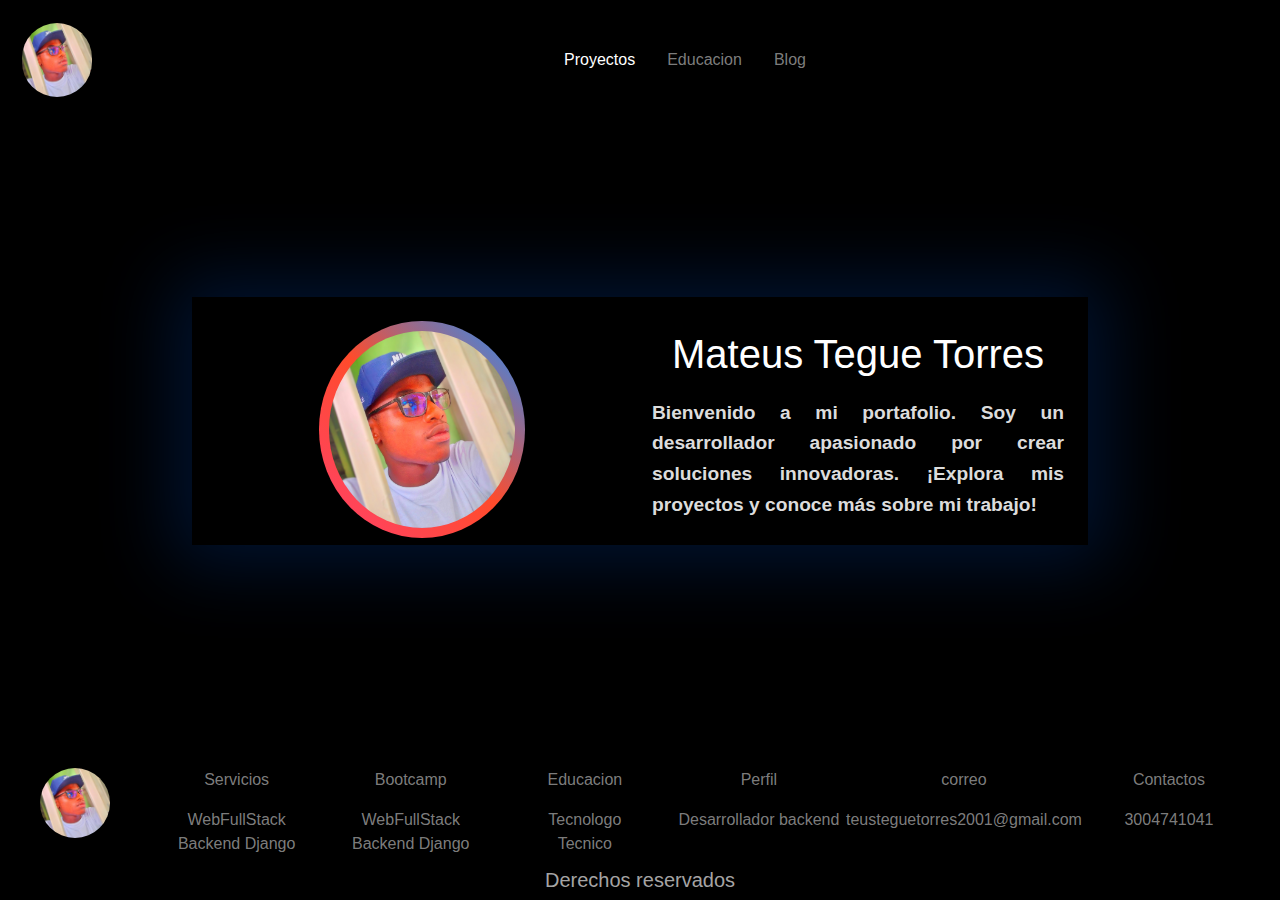
<file: index.html>
<!DOCTYPE html>
<html lang="es">
<head>
    <meta charset="UTF-8">
    <meta http-equiv="X-UA-Compatible" content="IE=edge">
    <meta name="viewport" content="width=device-width, initial-scale=1.0">
    <link rel="shortcut icon" href="images/perfil.jpg"  type="image/x-icon">
    <link href="https://cdn.jsdelivr.net/npm/bootstrap@5.3.3/dist/css/bootstrap.min.css" rel="stylesheet" integrity="sha384-QWTKZyjpPEjISv5WaRU9OFeRpok6YctnYmDr5pNlyT2bRjXh0JMhjY6hW+ALEwIH" crossorigin="anonymous">
    <link rel="stylesheet" href="index.css">
    <title>Mateus T Torres</title>

</head>
<body >
    <header>
        <nav class="navbar navbar-dark  navbar-expand-lg  fixed-top">
            <div class="container-fluid">
              <a class="navbar-brand " href="index.html"><img style="width: 70px; border-radius: 70px;  margin: 10px;" src="images/perfil.jpg" alt="logo"></a>
              <button class="navbar-toggler" type="button" data-bs-toggle="offcanvas" data-bs-target="#offcanvasDarkNavbar" aria-controls="offcanvasDarkNavbar" aria-label="Toggle navigation">
                <span class="navbar-toggler-icon"></span>
              </button>
              <div class="offcanvas offcanvas-end text-bg-dark" tabindex="-1" id="offcanvasDarkNavbar" aria-labelledby="offcanvasDarkNavbarLabel">
                <div class="offcanvas-header">
                  <h5 class="offcanvas-title" id="offcanvasDarkNavbarLabel">Opciones</h5>
                  <button type="button" class="btn-close btn-close-white" data-bs-dismiss="offcanvas" aria-label="Close"></button>
                </div>
                <div class="offcanvas-body">
                  <ul class="navbar-nav justify-content-center flex-grow-1 pe-3">
                    <li class="nav-item">
                      <a class="nav-link mx-lg-2 active" aria-current="page" href="proyectos.html">Proyectos</a>
                    </li>
                    <li class="nav-item">
                      <a class="nav-link mx-lg-2" href="educacion.html">Educacion</a>
                    </li>
                    <li class="nav-item">
                        <a class="nav-link mx-lg-2" href="blog.html">Blog</a>
                    </li>
                  </ul>
                </div>
              </div>
            </div>
          </nav>
    </header>
    <main>
        <section class="animation container-fluid row row-cols-1 row-cols-md-2 g-4">
            <article class="col">
                <div class="animated-border">
                    <img class="profile" src="images/perfil.jpg" alt="Imagen de perfil">
                </div>
            </article>
            <article class="col">
                <h1>Mateus Tegue Torres</h1>
                <p class="descripcion">
                    Bienvenido a mi portafolio. Soy un desarrollador apasionado por crear soluciones innovadoras. ¡Explora mis proyectos y conoce más sobre mi trabajo!
                </p>
            </article>
        </section>
        
    </main>

    
    <footer class="container-fluid row row-cols-1 row-cols-md-2 g-4">
        <article class="col sobreMin">
            <img class="perfil" style="width: 70px; border-radius: 40px;" src="images/perfil.jpg" alt="">
        </article>
        <article class="container-fluid  piePagina">
            <article class="col link">
                <p>Servicios</p>
                
                <li>WebFullStack</li>
                <li>Backend Django</li>
                
            </article>
            <article class="col">
                <p>Bootcamp</p>
                    <li>WebFullStack</li>
                    <li>Backend Django</li>
            </article>
            <article class="col">
                <p>Educacion</p>
                    <li>Tecnologo</li>
                    <li>Tecnico</li>
            </article>
            <article class="col">
                <p>Perfil</p>
                    <li>Desarrollador backend</li>
            </article>
            
            <article class="col">
                <p>correo</p>
                <li>teusteguetorres2001@gmail.com</li>
            </article>
            <article class="col copy">
                <p>Contactos</p>
                <li>3004741041</li>
            </article>
        </article>
    

    </footer>
    <h5 class="copy" >Derechos reservados</h5>
    <script src="https://cdn.jsdelivr.net/npm/bootstrap@5.3.3/dist/js/bootstrap.bundle.min.js" integrity="sha384-YvpcrYf0tY3lHB60NNkmXc5s9fDVZLESaAA55NDzOxhy9GkcIdslK1eN7N6jIeHz" crossorigin="anonymous"></script>
</body>
</html>
</file>
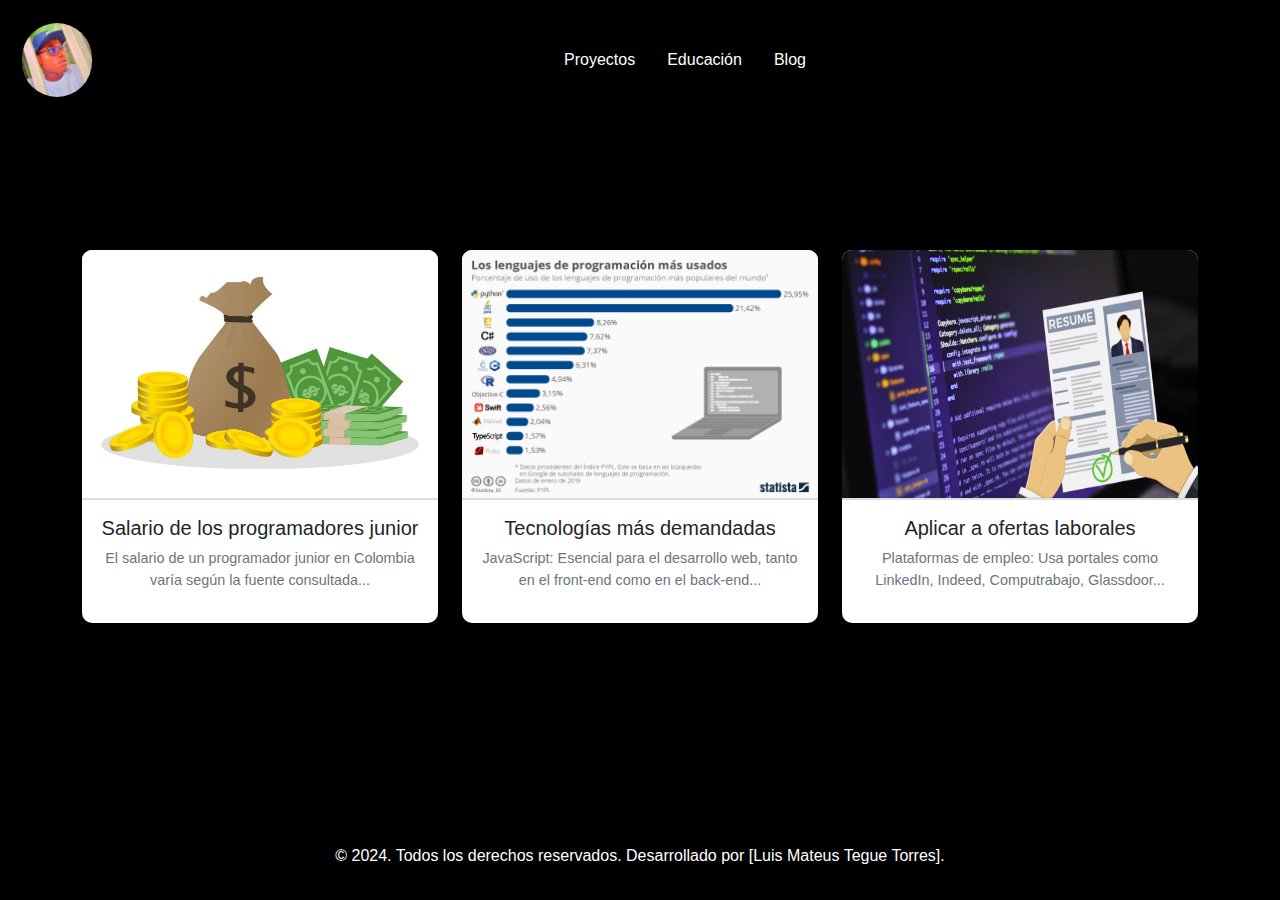
<file: blog.html>
<!DOCTYPE html>
<html lang="es">
<head>
  <meta charset="UTF-8">
  <meta http-equiv="X-UA-Compatible" content="IE=edge">
  <meta name="viewport" content="width=device-width, initial-scale=1.0">
  <link href="https://cdn.jsdelivr.net/npm/bootstrap@5.3.3/dist/css/bootstrap.min.css" rel="stylesheet"
    integrity="sha384-QWTKZyjpPEjISv5WaRU9OFeRpok6YctnYmDr5pNlyT2bRjXh0JMhjY6hW+ALEwIH" crossorigin="anonymous">
    <link rel="shortcut icon" href="images/perfil.jpg"  type="image/x-icon">
  <link rel="stylesheet" href="blog.css">
  <title>Mateus T Torres</title>
</head>
<body>
  <header>
    <nav class="navbar navbar-dark navbar-expand-lg fixed-top">
      <div class="container-fluid">
        <a class="navbar-brand " href="index.html"><img style="width: 70px; border-radius: 70px;  margin: 10px;" src="images/perfil.jpg" alt="logo"></a>
        <button class="navbar-toggler" type="button" data-bs-toggle="offcanvas" data-bs-target="#offcanvasDarkNavbar"
          aria-controls="offcanvasDarkNavbar" aria-label="Toggle navigation">
          <span class="navbar-toggler-icon"></span>
        </button>
        <div class="offcanvas offcanvas-end text-bg-dark" tabindex="-1" id="offcanvasDarkNavbar"
          aria-labelledby="offcanvasDarkNavbarLabel">
          <div class="offcanvas-header">
            <h5 class="offcanvas-title" id="offcanvasDarkNavbarLabel">Opciones</h5>
            <button type="button" class="btn-close btn-close-white" data-bs-dismiss="offcanvas"
              aria-label="Close"></button>
          </div>
          <div class="offcanvas-body">
            <ul class="navbar-nav justify-content-center flex-grow-1 pe-3">
              <li class="nav-item">
                <a class="nav-link mx-lg-2 active" aria-current="page" href="proyectos.html">Proyectos</a>
              </li>
              <li class="nav-item">
                <a class="nav-link mx-lg-2" href="educacion.html">Educación</a>
              </li>
              <li class="nav-item">
                <a class="nav-link mx-lg-2" href="blog.html">Blog</a>
              </li>
            </ul>
          </div>
        </div>
      </div>
    </nav>
  </header>
  
  <main>
    <section class="contenido container">
      <div class="row row-cols-1 row-cols-md-3 g-4">
        <div class="col">
          <div class="card border-0 shadow-sm" onclick="toggleDescription(this)">
            <img src="images/salario.jpg" class="card-img-top" alt="...">
            <div class="card-body text-center">
              <h5 class="card-title">Salario de los programadores junior</h5>
              <p class="card-text">
                El salario de un programador junior en Colombia varía según la fuente consultada...
              </p>
              <div class="full-description" style="display: none;">
                <p>Computrabajo: reporta un salario promedio mensual de $1.887.876 COP para este puesto...</p>
              </div>
            </div>
          </div>
        </div>
        <div class="col">
          <div class="card border-0 shadow-sm" onclick="toggleDescription(this)">
            <img src="images/tecnologiasMasDmandadas.jpeg" class="card-img-top" alt="...">
            <div class="card-body text-center">
              <h5 class="card-title">Tecnologías más demandadas</h5>
              <p class="card-text">
                JavaScript: Esencial para el desarrollo web, tanto en el front-end como en el back-end...
              </p>
              <div class="full-description" style="display: none;">
                <p>Además de JavaScript, también están Python, Java, C#, entre otras tecnologías...</p>
              </div>
            </div>
          </div>
        </div>
        <div class="col">
          <div class="card border-0 shadow-sm" onclick="toggleDescription(this)">
            <img src="images/trabajar-como-programador.jpg" class="card-img-top" alt="...">
            <div class="card-body text-center">
              <h5 class="card-title">Aplicar a ofertas laborales</h5>
              <p class="card-text">
                Plataformas de empleo: Usa portales como LinkedIn, Indeed, Computrabajo, Glassdoor...
              </p>
              <div class="full-description" style="display: none;">
                <p>LinkedIn te permite conectar con reclutadores y aplicar directamente a vacantes...</p>
              </div>
            </div>
          </div>
        </div>
      </div>
    </section>
  </main>
  
  <footer class=" text-white text-center py-3 mt-auto">
    <p>© 2024. Todos los derechos reservados. Desarrollado por [Luis Mateus Tegue Torres].</p>
  </footer>
  
  <script src="https://cdn.jsdelivr.net/npm/bootstrap@5.3.3/dist/js/bootstrap.bundle.min.js"
    integrity="sha384-YvpcrYf0tY3lHB60NNkmXc5s9fDVZLESaAA55NDzOxhy9GkcIdslK1eN7N6jIeHz"
    crossorigin="anonymous"></script>

  <script>
    function toggleDescription(card) {
      const description = card.querySelector('.full-description');
      description.style.display = description.style.display === 'none' ? 'block' : 'none';
    }
  </script>
</body>
</html>
</file>
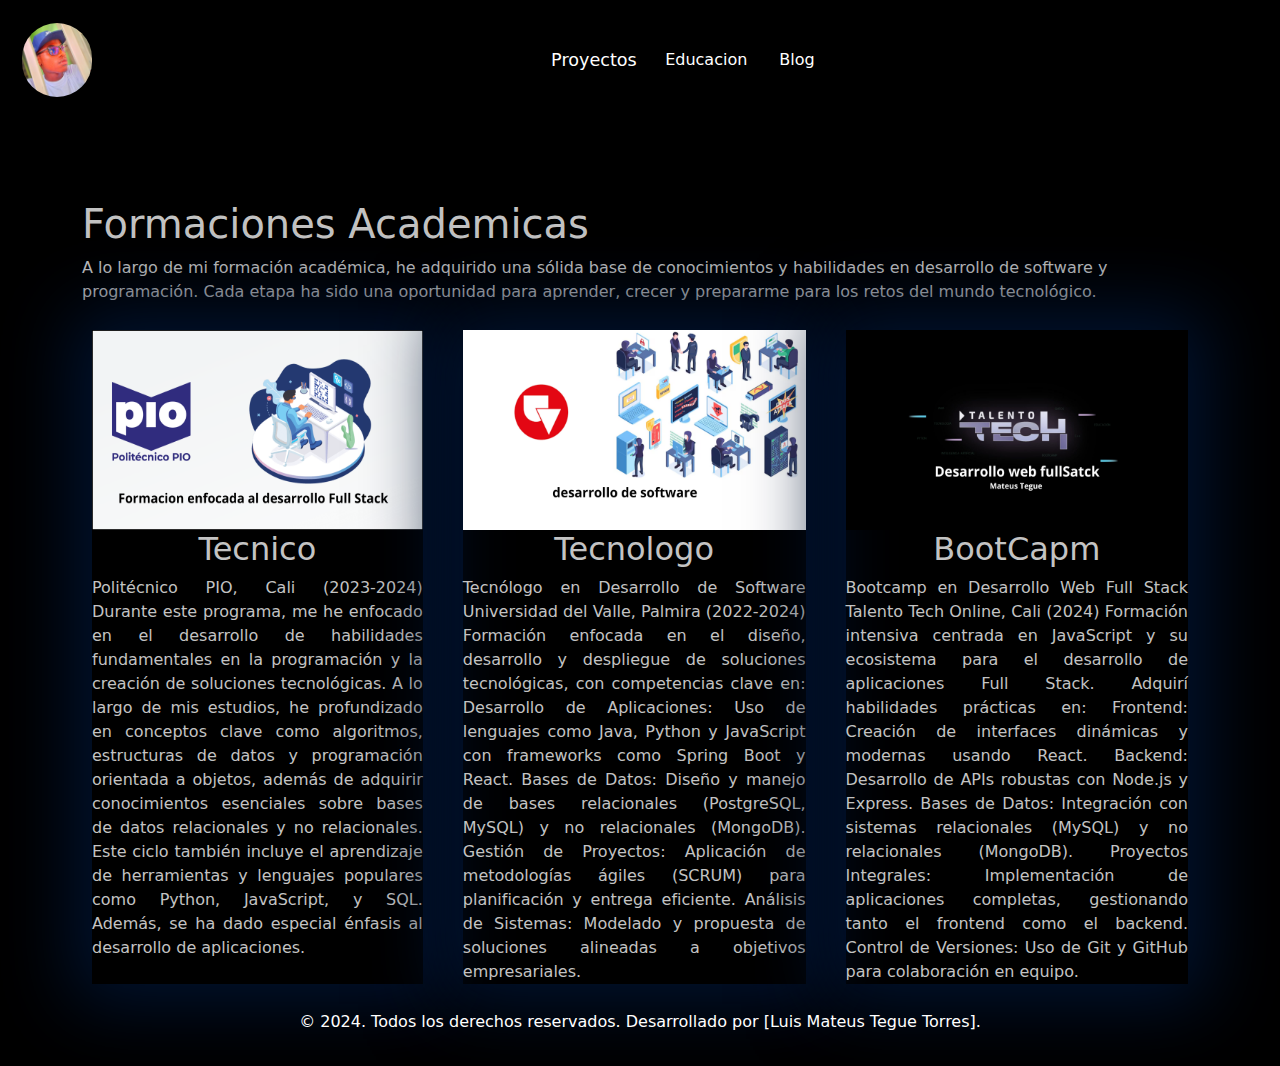
<file: educacion.html>
<!DOCTYPE html>
<html lang="es">
<head>
    <meta charset="UTF-8">
    <meta http-equiv="X-UA-Compatible" content="IE=edge">
    <meta name="viewport" content="width=device-width, initial-scale=1.0">
    <link rel="shortcut icon" href="/images/perfil.jpg"  type="image/x-icon">
    <link href="https://cdn.jsdelivr.net/npm/bootstrap@5.3.3/dist/css/bootstrap.min.css" rel="stylesheet"  integrity="sha384-QWTKZyjpPEjISv5WaRU9OFeRpok6YctnYmDr5pNlyT2bRjXh0JMhjY6hW+ALEwIH" crossorigin="anonymous">
    <link rel="stylesheet" href="educacion.css">
    <title>Mateus T Torres</title>

</head>
<body>
  <header>
    <nav class="navbar navbar-dark navbar-expand-lg  fixed-top">
        <div class="container-fluid">
          <a class="navbar-brand " href="index.html"><img style="width: 70px; border-radius: 70px;  margin: 10px;" src="images/perfil.jpg" alt="logo"></a>
          <button class="navbar-toggler" type="button" data-bs-toggle="offcanvas" data-bs-target="#offcanvasDarkNavbar" aria-controls="offcanvasDarkNavbar" aria-label="Toggle navigation">
            <span class="navbar-toggler-icon"></span>
          </button>
          <div class="offcanvas offcanvas-end text-bg-dark" tabindex="-1" id="offcanvasDarkNavbar" aria-labelledby="offcanvasDarkNavbarLabel">
            <div class="offcanvas-header">
              <h5 class="offcanvas-title" id="offcanvasDarkNavbarLabel">Opciones</h5>
              <button type="button" class="btn-close btn-close-white" data-bs-dismiss="offcanvas" aria-label="Close"></button>
            </div>
            <div class="offcanvas-body">
              <ul class="navbar-nav justify-content-center flex-grow-1 pe-3">
                <li class="nav-item">
                  <a class="nav-link mx-lg-2 active" aria-current="page" href="proyectos.html">Proyectos</a>
                </li>
                <li class="nav-item">
                  <a class="nav-link mx-lg-2" href="educacion.html">Educacion</a>
                </li>
                <li class="nav-item">
                    <a class="nav-link mx-lg-2" href="blog.html">Blog</a>
                </li>
              </ul>
            </div>
          </div>
        </div>
      </nav>
</header>
<section class="banner">
</section>
<main class="contenido">
  <section class="container container-fluid">

    <section class="sesion" >
      <secction>
        <h1>Formaciones Academicas</h1>
        <p>A lo largo de mi formación académica, he adquirido una sólida base de conocimientos y habilidades en desarrollo de software y programación. Cada etapa ha sido una oportunidad para aprender, crecer y prepararme para los retos del mundo tecnológico.</p>
      </secction>
      <secction class="cartas">
        <div class="car" aria-hidden="true">
          <img src="images/FormmacionPIO.png" class="card-img-top" alt="imagen">
          <div class="card-body">
            <h5 class="card-title placeholder-glow">
              <span class="placeholder-glow col-6"><h2>Tecnico</h2></span>
            </h5>
            <p style="text-align: justify;" class="card-text placeholder-glow">
              Politécnico PIO, Cali (2023-2024)
              Durante este programa, me he enfocado en el desarrollo de habilidades fundamentales en la programación y la creación de soluciones tecnológicas. A lo largo de mis estudios, he profundizado en conceptos clave como algoritmos, estructuras de datos y programación orientada a objetos, además de adquirir conocimientos esenciales sobre bases de datos relacionales y no relacionales. Este ciclo también incluye el aprendizaje de herramientas y lenguajes populares como Python, JavaScript, y SQL. Además, se ha dado especial énfasis al desarrollo de aplicaciones.
            </p>
          </div>
        </div>
        <div class="car" aria-hidden="true">
          <img src="images/formacionUnivalle.png" class="card-img-top" alt="...">
          <div class="card-body">
            <h5 class="card-title placeholder-glow">
              <span class="placeholder-glow col-6"><h2>Tecnologo</h2></span>
            </h5>
            <p style="text-align: justify;" class="card-text placeholder-glow">
              Tecnólogo en Desarrollo de Software
              Universidad del Valle, Palmira (2022-2024)

              Formación enfocada en el diseño, desarrollo y despliegue de soluciones tecnológicas, con competencias clave en:

              Desarrollo de Aplicaciones: Uso de lenguajes como Java, Python y JavaScript con frameworks como Spring Boot y React.
              Bases de Datos: Diseño y manejo de bases relacionales (PostgreSQL, MySQL) y no relacionales (MongoDB).
              Gestión de Proyectos: Aplicación de metodologías ágiles (SCRUM) para planificación y entrega eficiente.
              Análisis de Sistemas: Modelado y propuesta de soluciones alineadas a objetivos empresariales.
            </p>
          </div>
        </div>
        <div class="car" aria-hidden="true">
          <img src="images/formacionTalentoTech.jpg" class="card-img-top" alt="...">
          <div class="card-body">
            <h5 class="card-title placeholder-glow">
              <span class="placeholder-glow col-6"><h2>BootCapm</h2></span>
            </h5>
            <p style="text-align: justify;" class="card-text placeholder-glow">
              Bootcamp en Desarrollo Web Full Stack
              Talento Tech Online, Cali (2024)
              
              Formación intensiva centrada en JavaScript y su ecosistema para el desarrollo de aplicaciones Full Stack. Adquirí habilidades prácticas en:
              
              Frontend: Creación de interfaces dinámicas y modernas usando React.
              Backend: Desarrollo de APIs robustas con Node.js y Express.
              Bases de Datos: Integración con sistemas relacionales (MySQL) y no relacionales (MongoDB).
              Proyectos Integrales: Implementación de aplicaciones completas, gestionando tanto el frontend como el backend.
              Control de Versiones: Uso de Git y GitHub para colaboración en equipo.
            </p>
          </div>
        </div>
      </secction>
    </section>
  </section>
</main>
<footer class=" text-white text-center py-3 mt-auto">
  <p>© 2024. Todos los derechos reservados. Desarrollado por [Luis Mateus Tegue Torres].</p>
</footer>
<script src="https://cdn.jsdelivr.net/npm/bootstrap@5.3.3/dist/js/bootstrap.bundle.min.js" integrity="sha384-YvpcrYf0tY3lHB60NNkmXc5s9fDVZLESaAA55NDzOxhy9GkcIdslK1eN7N6jIeHz" crossorigin="anonymous"></script>
</body>
</html>
</file>
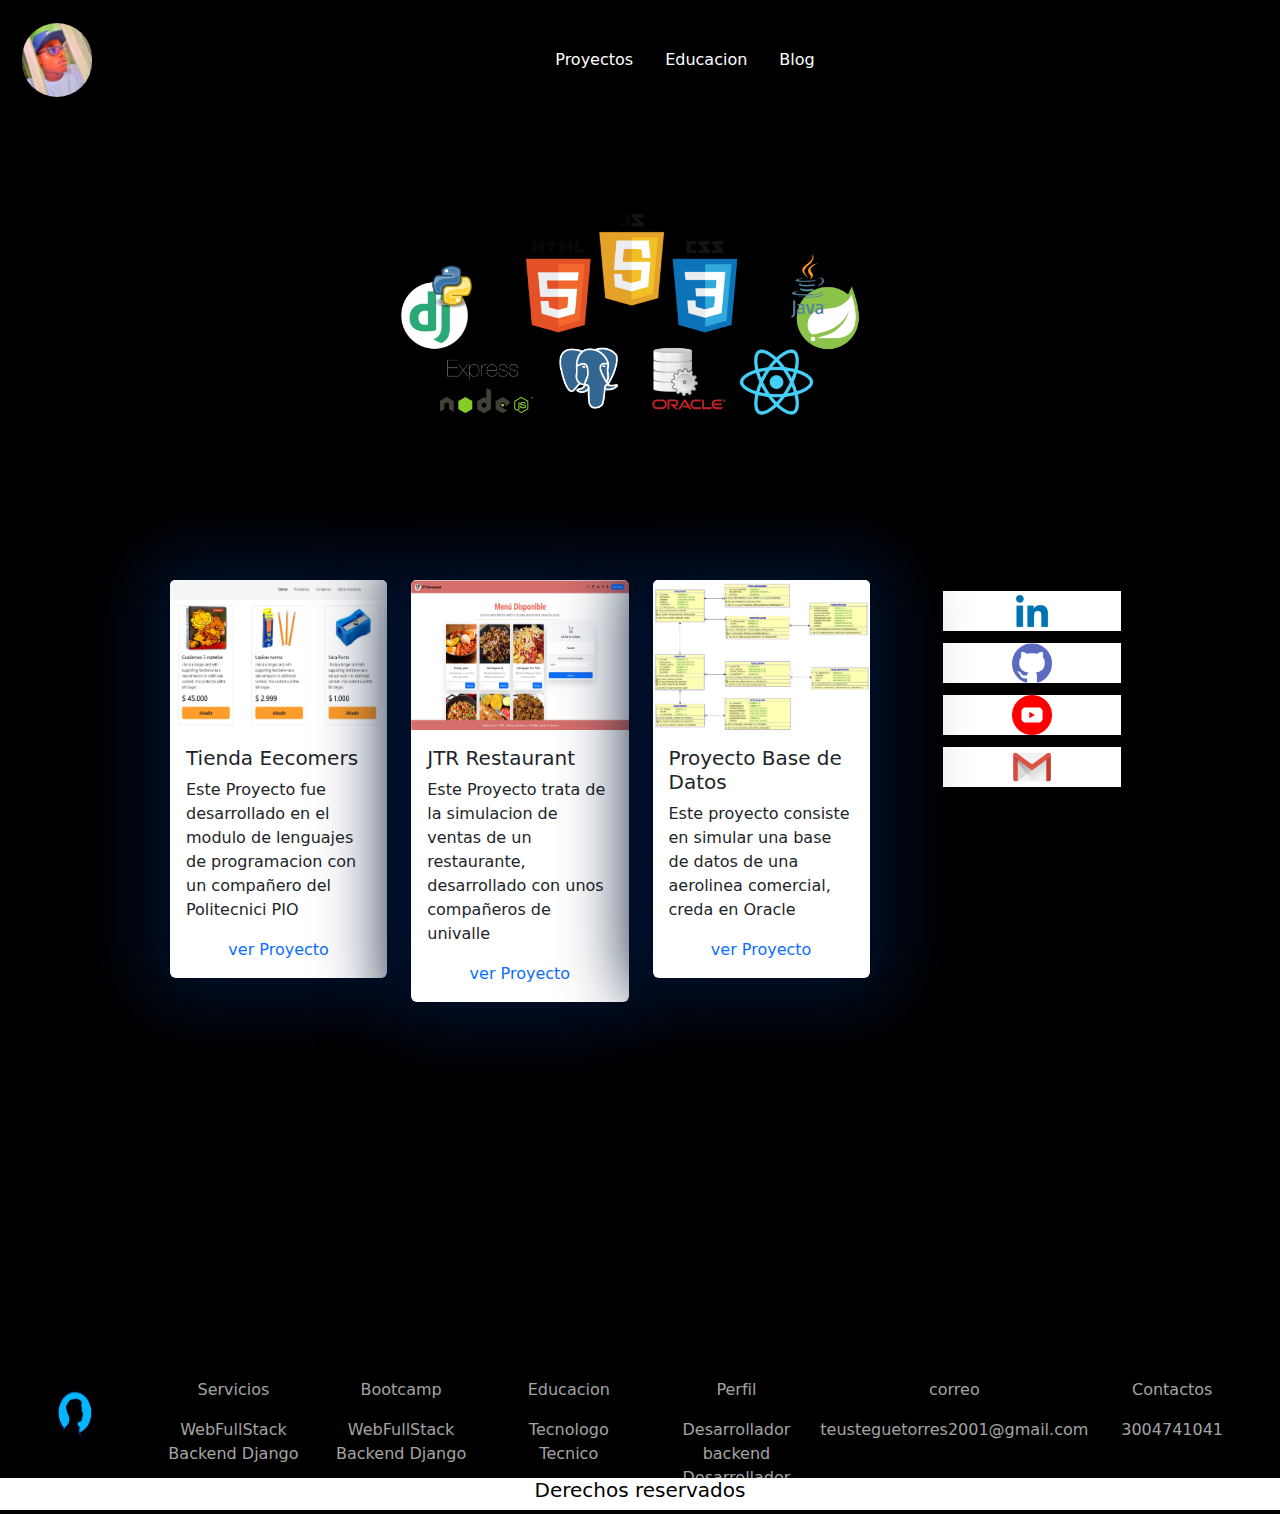
<file: proyectos.html>
<!DOCTYPE html>
<html lang="es">
<head>
    <meta charset="UTF-8">
    <meta http-equiv="X-UA-Compatible" content="IE=edge">
    <meta name="viewport" content="width=device-width, initial-scale=1.0">
    <link rel="shortcut icon" href="images/perfil.jpg" type="image/x-icon">
    <link href="https://cdn.jsdelivr.net/npm/bootstrap@5.3.3/dist/css/bootstrap.min.css" rel="stylesheet" integrity="sha384-QWTKZyjpPEjISv5WaRU9OFeRpok6YctnYmDr5pNlyT2bRjXh0JMhjY6hW+ALEwIH" crossorigin="anonymous">
    <link rel="stylesheet" href="proyectos.css">
    <title>Mateus T Torres</title>

</head>
<body>
  <header>
    <nav class="navbar navbar-dark navbar-expand-lg  fixed-top">
        <div class="container-fluid">
          <a class="navbar-brand " href="index.html"><img style="width: 70px; border-radius: 70px;  margin: 10px;" src="images/perfil.jpg" alt="logo"></a>
          <button class="navbar-toggler" type="button" data-bs-toggle="offcanvas" data-bs-target="#offcanvasDarkNavbar" aria-controls="offcanvasDarkNavbar" aria-label="Toggle navigation">
            <span class="navbar-toggler-icon"></span>
          </button>
          <div class="offcanvas offcanvas-end text-bg-dark" tabindex="-1" id="offcanvasDarkNavbar" aria-labelledby="offcanvasDarkNavbarLabel">
            <div class="offcanvas-header">
              <h5 class="offcanvas-title" id="offcanvasDarkNavbarLabel">Opciones</h5>
              <button type="button" class="btn-close btn-close-white" data-bs-dismiss="offcanvas" aria-label="Close"></button>
            </div>
            <div class="offcanvas-body">
              <ul class="navbar-nav justify-content-center flex-grow-1 pe-3">
                <li class="nav-item">
                  <a class="nav-link mx-lg-2 active" aria-current="page" href="proyectos.html">Proyectos</a>
                </li>
                <li class="nav-item">
                  <a class="nav-link mx-lg-2" href="educacion.html">Educacion</a>
                </li>
                <li class="nav-item">
                    <a class="nav-link mx-lg-2" href="blog.html">Blog</a>
                </li>
              </ul>
            </div>
          </div>
        </div>
      </nav>
</header>
    <section class="banner">
      <img src="images/BannerProyectos.png" alt="">
    </section>
    <main>
      <section class="container container-fluid">
        <div class="row row-cols-1 row-cols-md-3 g-4">
          <div class="col">
            <div class="card">
              <img src="images/tiendaEecomers.jpeg" class="card-img-top" alt="...">
              <div class="card-body">
                <h5 class="card-title">Tienda Eecomers</h5>
                <p class="card-text">Este Proyecto fue desarrollado en el modulo de lenguajes de programacion con un compañero del Politecnici PIO </p>
              </div>
              <p style="text-align: center; "><a style="text-decoration: none;" href="https://matius14.github.io/eecomers.com/index.html" target="_blank">ver Proyecto</a></p>
            </div>
          </div>
          <div class="col">
            <div class="card">
              <img src="images/proyectoDesarrolloSoftI.jpeg" class="card-img-top" alt="...">
              <div class="card-body">
                <h5 class="card-title">JTR Restaurant</h5>
                <p class="card-text">Este Proyecto trata de la simulacion de ventas de un restaurante, desarrollado con unos compañeros de univalle</p>
              </div>
              <p style="text-align: center; "><a style="text-decoration: none;" href="https://matius14.github.io/eecomers.com/index.html" target="_blank">ver Proyecto</a></p>
            </div>
          </div>
          <div class="col">
            <div class="card">
              <img src="images/BaseDatos.jpeg" class="card-img-top" alt="...">
              <div class="card-body">
                <h5 class="card-title">Proyecto Base de Datos</h5>
                <p class="card-text">Este proyecto consiste en simular una base de datos de una aerolinea comercial, creda en Oracle</p>
              </div>
              <p style="text-align: center; "><a style="text-decoration: none;" href="https://matius14.github.io/eecomers.com/index.html" target="_blank">ver Proyecto</a></p>
            </div>
          </div>
        </div>
      </section>
      <section class="recursos">
        <article class="iconos">
            <div><a href="https://www.linkedin.com/in/mateus-tegue?utm_source=share&utm_campaign=share_via&utm_content=profile&utm_medium=android_app" target="_blank"><img style="width: 40px; height: 40px;" src="images/linkedin.png" alt=""></a></div>
            <div><a href="https://github.com/matius14" target="_blank"><img style="width: 40px; height: 40px;" src="images/github.png" alt=""></a></div>
            <div><a href="https://www.youtube.com/@San14-code" target="_blank"><img style="width: 40px; height: 40px;" src="images/youtube.png" alt=""></a></div>
            <div><a href="#"><img style="width: 40px; height: 40px;" src="images/gmail.png" alt=""></a></div>
        </article>
      </section>

    </main>
    <footer class="pie container-fluid row row-cols-1 row-cols-md-2 g-4">
      <article class="col sobreMin">
        <img src="images/default.webp" alt="">
    </article>
    <article class="container-fluid  piePagina">
        <article class="col link">
            <p>Servicios</p>
            
            <li>WebFullStack</li>
            <li>Backend Django</li>
            
        </article>
        <article class="col">
            <p>Bootcamp</p>
                <li>WebFullStack</li>
                <li>Backend Django</li>
        </article>
        <article class="col">
            <p>Educacion</p>
                <li>Tecnologo</li>
                <li>Tecnico</li>
        </article>
        <article class="col">
            <p>Perfil</p>
                <li>Desarrollador backend</li>
                <li>Desarrollador frontend</li>
        </article>
        
        <article class="col">
            <p>correo</p>
            <li>teusteguetorres2001@gmail.com</li>
        </article>
        <article class="col copy">
            <p>Contactos</p>
            <li>3004741041</li>
        </article>

   
  </footer>
  <div class="copy" style="background-color: white; width: 100%; text-align: center; color: black;"><h5>Derechos reservados</h5></div>

  <script src="https://cdn.jsdelivr.net/npm/bootstrap@5.3.3/dist/js/bootstrap.bundle.min.js" integrity="sha384-YvpcrYf0tY3lHB60NNkmXc5s9fDVZLESaAA55NDzOxhy9GkcIdslK1eN7N6jIeHz" crossorigin="anonymous"></script>
</body>
</html>
</file>
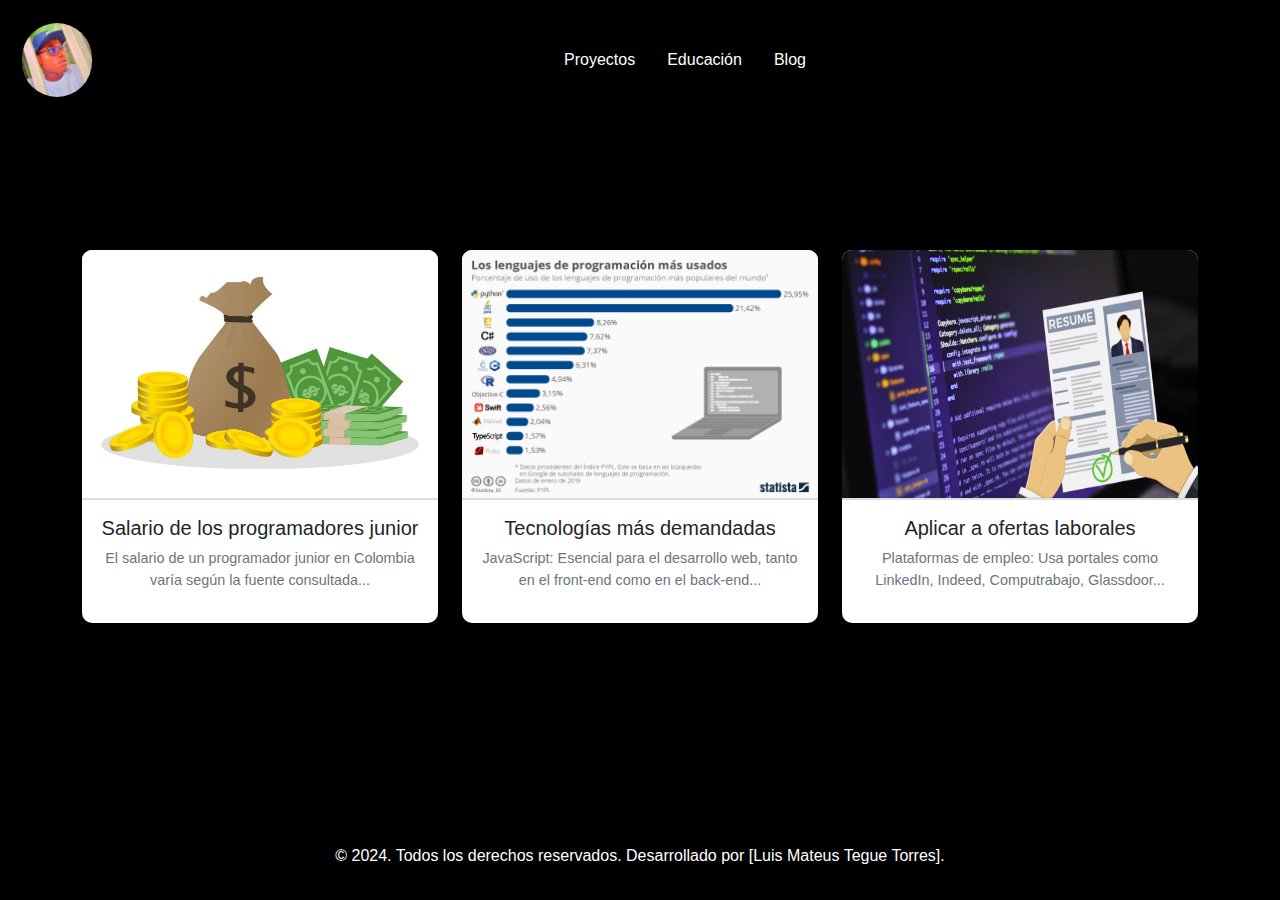
<file: templates/blog.html>
<!DOCTYPE html>
<html lang="es">
<head>
  <meta charset="UTF-8">
  <meta http-equiv="X-UA-Compatible" content="IE=edge">
  <meta name="viewport" content="width=device-width, initial-scale=1.0">
  <link href="https://cdn.jsdelivr.net/npm/bootstrap@5.3.3/dist/css/bootstrap.min.css" rel="stylesheet"
    integrity="sha384-QWTKZyjpPEjISv5WaRU9OFeRpok6YctnYmDr5pNlyT2bRjXh0JMhjY6hW+ALEwIH" crossorigin="anonymous">
    <link rel="shortcut icon" href="/images/perfil.jpg"  type="image/x-icon">
  <link rel="stylesheet" href="/styles/blog.css">
  <title>Mateus T Torres</title>
</head>
<body>
  <header>
    <nav class="navbar navbar-dark navbar-expand-lg fixed-top">
      <div class="container-fluid">
        <a class="navbar-brand " href="/index.html"><img style="width: 70px; border-radius: 70px; margin: 10px;" src="/images/perfil.jpg" alt="logo"></a>
        <button class="navbar-toggler" type="button" data-bs-toggle="offcanvas" data-bs-target="#offcanvasDarkNavbar"
          aria-controls="offcanvasDarkNavbar" aria-label="Toggle navigation">
          <span class="navbar-toggler-icon"></span>
        </button>
        <div class="offcanvas offcanvas-end text-bg-dark" tabindex="-1" id="offcanvasDarkNavbar"
          aria-labelledby="offcanvasDarkNavbarLabel">
          <div class="offcanvas-header">
            <h5 class="offcanvas-title" id="offcanvasDarkNavbarLabel">Opciones</h5>
            <button type="button" class="btn-close btn-close-white" data-bs-dismiss="offcanvas"
              aria-label="Close"></button>
          </div>
          <div class="offcanvas-body">
            <ul class="navbar-nav justify-content-center flex-grow-1 pe-3">
              <li class="nav-item">
                <a class="nav-link mx-lg-2 active" aria-current="page" href="proyectos.html">Proyectos</a>
              </li>
              <li class="nav-item">
                <a class="nav-link mx-lg-2" href="educacion.html">Educación</a>
              </li>
              <li class="nav-item">
                <a class="nav-link mx-lg-2" href="blog.html">Blog</a>
              </li>
            </ul>
          </div>
        </div>
      </div>
    </nav>
  </header>
  
  <main>
    <section class="contenido container">
      <div class="row row-cols-1 row-cols-md-3 g-4">
        <div class="col">
          <div class="card border-0 shadow-sm" onclick="toggleDescription(this)">
            <img src="../images/salario.jpg" class="card-img-top" alt="...">
            <div class="card-body text-center">
              <h5 class="card-title">Salario de los programadores junior</h5>
              <p class="card-text">
                El salario de un programador junior en Colombia varía según la fuente consultada...
              </p>
              <div class="full-description" style="display: none;">
                <p>Computrabajo: reporta un salario promedio mensual de $1.887.876 COP para este puesto...</p>
              </div>
            </div>
          </div>
        </div>
        <div class="col">
          <div class="card border-0 shadow-sm" onclick="toggleDescription(this)">
            <img src="../images/tecnologiasMasDmandadas.jpeg" class="card-img-top" alt="...">
            <div class="card-body text-center">
              <h5 class="card-title">Tecnologías más demandadas</h5>
              <p class="card-text">
                JavaScript: Esencial para el desarrollo web, tanto en el front-end como en el back-end...
              </p>
              <div class="full-description" style="display: none;">
                <p>Además de JavaScript, también están Python, Java, C#, entre otras tecnologías...</p>
              </div>
            </div>
          </div>
        </div>
        <div class="col">
          <div class="card border-0 shadow-sm" onclick="toggleDescription(this)">
            <img src="../images/trabajar-como-programador.jpg" class="card-img-top" alt="...">
            <div class="card-body text-center">
              <h5 class="card-title">Aplicar a ofertas laborales</h5>
              <p class="card-text">
                Plataformas de empleo: Usa portales como LinkedIn, Indeed, Computrabajo, Glassdoor...
              </p>
              <div class="full-description" style="display: none;">
                <p>LinkedIn te permite conectar con reclutadores y aplicar directamente a vacantes...</p>
              </div>
            </div>
          </div>
        </div>
      </div>
    </section>
  </main>
  
  <footer class=" text-white text-center py-3 mt-auto">
    <p>© 2024. Todos los derechos reservados. Desarrollado por [Luis Mateus Tegue Torres].</p>
  </footer>
  
  <script src="https://cdn.jsdelivr.net/npm/bootstrap@5.3.3/dist/js/bootstrap.bundle.min.js"
    integrity="sha384-YvpcrYf0tY3lHB60NNkmXc5s9fDVZLESaAA55NDzOxhy9GkcIdslK1eN7N6jIeHz"
    crossorigin="anonymous"></script>

  <script>
    function toggleDescription(card) {
      const description = card.querySelector('.full-description');
      description.style.display = description.style.display === 'none' ? 'block' : 'none';
    }
  </script>
</body>
</html>
</file>
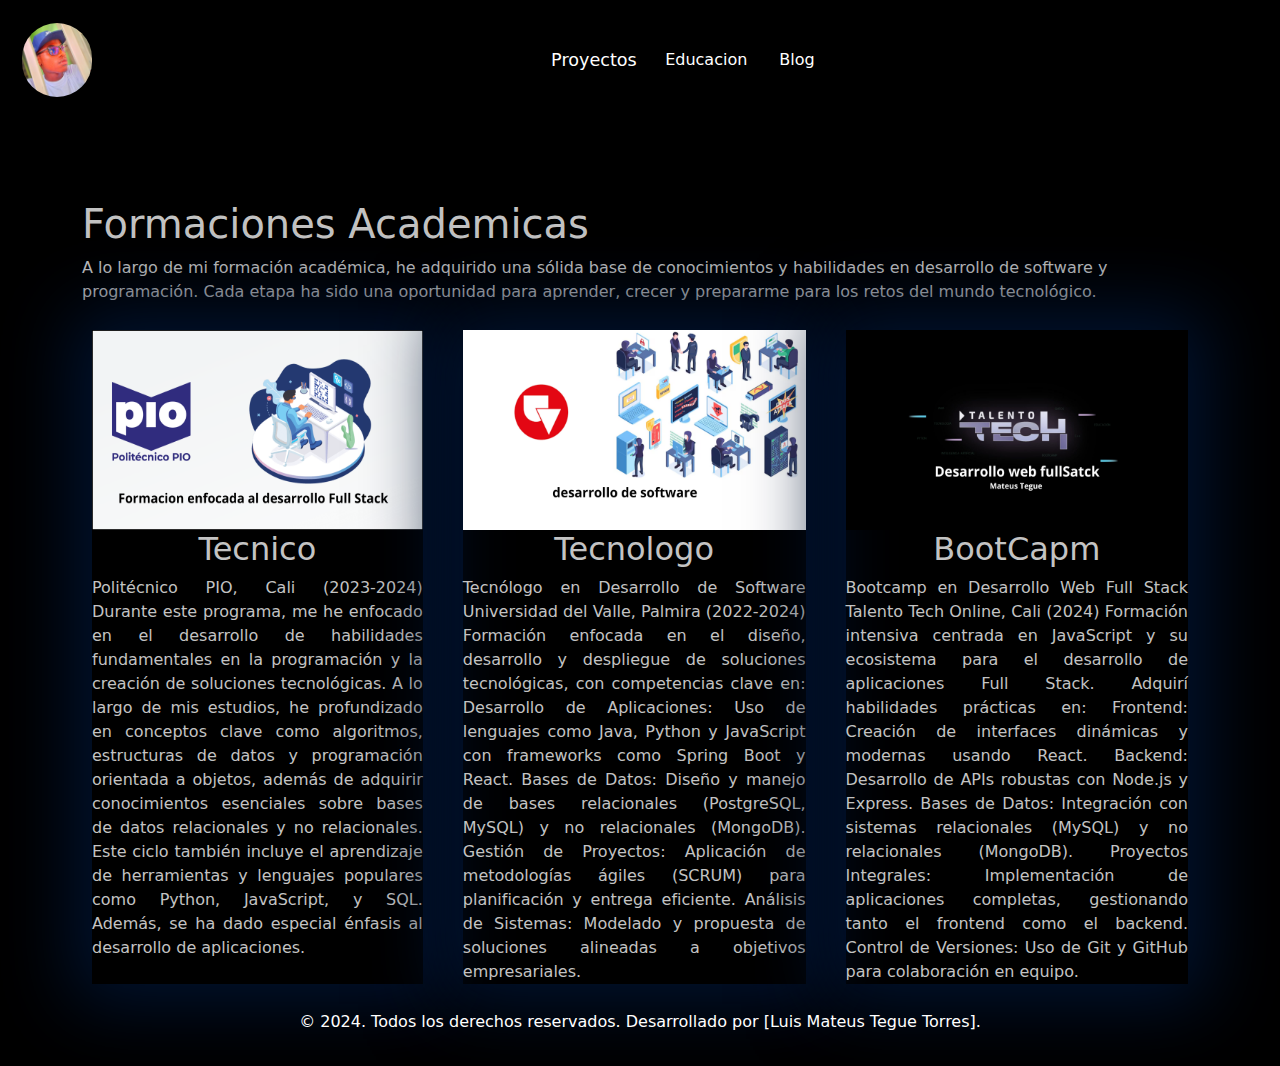
<file: templates/educacion.html>
<!DOCTYPE html>
<html lang="es">
<head>
    <meta charset="UTF-8">
    <meta http-equiv="X-UA-Compatible" content="IE=edge">
    <meta name="viewport" content="width=device-width, initial-scale=1.0">
    <link rel="shortcut icon" href="/images/perfil.jpg"  type="image/x-icon">
    <link href="https://cdn.jsdelivr.net/npm/bootstrap@5.3.3/dist/css/bootstrap.min.css" rel="stylesheet"  integrity="sha384-QWTKZyjpPEjISv5WaRU9OFeRpok6YctnYmDr5pNlyT2bRjXh0JMhjY6hW+ALEwIH" crossorigin="anonymous">
    <link rel="stylesheet" href="/styles/educacion.css">
    <title>Mateus T Torres</title>

</head>
<body>
  <header>
    <nav class="navbar navbar-dark navbar-expand-lg  fixed-top">
        <div class="container-fluid">
          <a class="navbar-brand " href="/index.html"><img style="width: 70px; border-radius: 70px;  margin: 10px;" src="/images/perfil.jpg" alt="logo"></a>
          <button class="navbar-toggler" type="button" data-bs-toggle="offcanvas" data-bs-target="#offcanvasDarkNavbar" aria-controls="offcanvasDarkNavbar" aria-label="Toggle navigation">
            <span class="navbar-toggler-icon"></span>
          </button>
          <div class="offcanvas offcanvas-end text-bg-dark" tabindex="-1" id="offcanvasDarkNavbar" aria-labelledby="offcanvasDarkNavbarLabel">
            <div class="offcanvas-header">
              <h5 class="offcanvas-title" id="offcanvasDarkNavbarLabel">Opciones</h5>
              <button type="button" class="btn-close btn-close-white" data-bs-dismiss="offcanvas" aria-label="Close"></button>
            </div>
            <div class="offcanvas-body">
              <ul class="navbar-nav justify-content-center flex-grow-1 pe-3">
                <li class="nav-item">
                  <a class="nav-link mx-lg-2 active" aria-current="page" href="proyectos.html">Proyectos</a>
                </li>
                <li class="nav-item">
                  <a class="nav-link mx-lg-2" href="educacion.html">Educacion</a>
                </li>
                <li class="nav-item">
                    <a class="nav-link mx-lg-2" href="blog.html">Blog</a>
                </li>
              </ul>
            </div>
          </div>
        </div>
      </nav>
</header>
<section class="banner">
</section>
<main class="contenido">
  <section class="container container-fluid">

    <section class="sesion" >
      <secction>
        <h1>Formaciones Academicas</h1>
        <p>A lo largo de mi formación académica, he adquirido una sólida base de conocimientos y habilidades en desarrollo de software y programación. Cada etapa ha sido una oportunidad para aprender, crecer y prepararme para los retos del mundo tecnológico.</p>
      </secction>
      <secction class="cartas">
        <div class="car" aria-hidden="true">
          <img src="/images/FormmacionPIO.png" class="card-img-top" alt="imagen">
          <div class="card-body">
            <h5 class="card-title placeholder-glow">
              <span class="placeholder-glow col-6"><h2>Tecnico</h2></span>
            </h5>
            <p style="text-align: justify;" class="card-text placeholder-glow">
              Politécnico PIO, Cali (2023-2024)
              Durante este programa, me he enfocado en el desarrollo de habilidades fundamentales en la programación y la creación de soluciones tecnológicas. A lo largo de mis estudios, he profundizado en conceptos clave como algoritmos, estructuras de datos y programación orientada a objetos, además de adquirir conocimientos esenciales sobre bases de datos relacionales y no relacionales. Este ciclo también incluye el aprendizaje de herramientas y lenguajes populares como Python, JavaScript, y SQL. Además, se ha dado especial énfasis al desarrollo de aplicaciones.
            </p>
          </div>
        </div>
        <div class="car" aria-hidden="true">
          <img src="/images/formacionUnivalle.png" class="card-img-top" alt="...">
          <div class="card-body">
            <h5 class="card-title placeholder-glow">
              <span class="placeholder-glow col-6"><h2>Tecnologo</h2></span>
            </h5>
            <p style="text-align: justify;" class="card-text placeholder-glow">
              Tecnólogo en Desarrollo de Software
              Universidad del Valle, Palmira (2022-2024)

              Formación enfocada en el diseño, desarrollo y despliegue de soluciones tecnológicas, con competencias clave en:

              Desarrollo de Aplicaciones: Uso de lenguajes como Java, Python y JavaScript con frameworks como Spring Boot y React.
              Bases de Datos: Diseño y manejo de bases relacionales (PostgreSQL, MySQL) y no relacionales (MongoDB).
              Gestión de Proyectos: Aplicación de metodologías ágiles (SCRUM) para planificación y entrega eficiente.
              Análisis de Sistemas: Modelado y propuesta de soluciones alineadas a objetivos empresariales.
            </p>
          </div>
        </div>
        <div class="car" aria-hidden="true">
          <img src="/images/formacionTalentoTech.jpg" class="card-img-top" alt="...">
          <div class="card-body">
            <h5 class="card-title placeholder-glow">
              <span class="placeholder-glow col-6"><h2>BootCapm</h2></span>
            </h5>
            <p style="text-align: justify;" class="card-text placeholder-glow">
              Bootcamp en Desarrollo Web Full Stack
              Talento Tech Online, Cali (2024)
              
              Formación intensiva centrada en JavaScript y su ecosistema para el desarrollo de aplicaciones Full Stack. Adquirí habilidades prácticas en:
              
              Frontend: Creación de interfaces dinámicas y modernas usando React.
              Backend: Desarrollo de APIs robustas con Node.js y Express.
              Bases de Datos: Integración con sistemas relacionales (MySQL) y no relacionales (MongoDB).
              Proyectos Integrales: Implementación de aplicaciones completas, gestionando tanto el frontend como el backend.
              Control de Versiones: Uso de Git y GitHub para colaboración en equipo.
            </p>
          </div>
        </div>
      </secction>
    </section>
  </section>
</main>
<footer class=" text-white text-center py-3 mt-auto">
  <p>© 2024. Todos los derechos reservados. Desarrollado por [Luis Mateus Tegue Torres].</p>
</footer>
<script src="https://cdn.jsdelivr.net/npm/bootstrap@5.3.3/dist/js/bootstrap.bundle.min.js" integrity="sha384-YvpcrYf0tY3lHB60NNkmXc5s9fDVZLESaAA55NDzOxhy9GkcIdslK1eN7N6jIeHz" crossorigin="anonymous"></script>
</body>
</html>
</file>
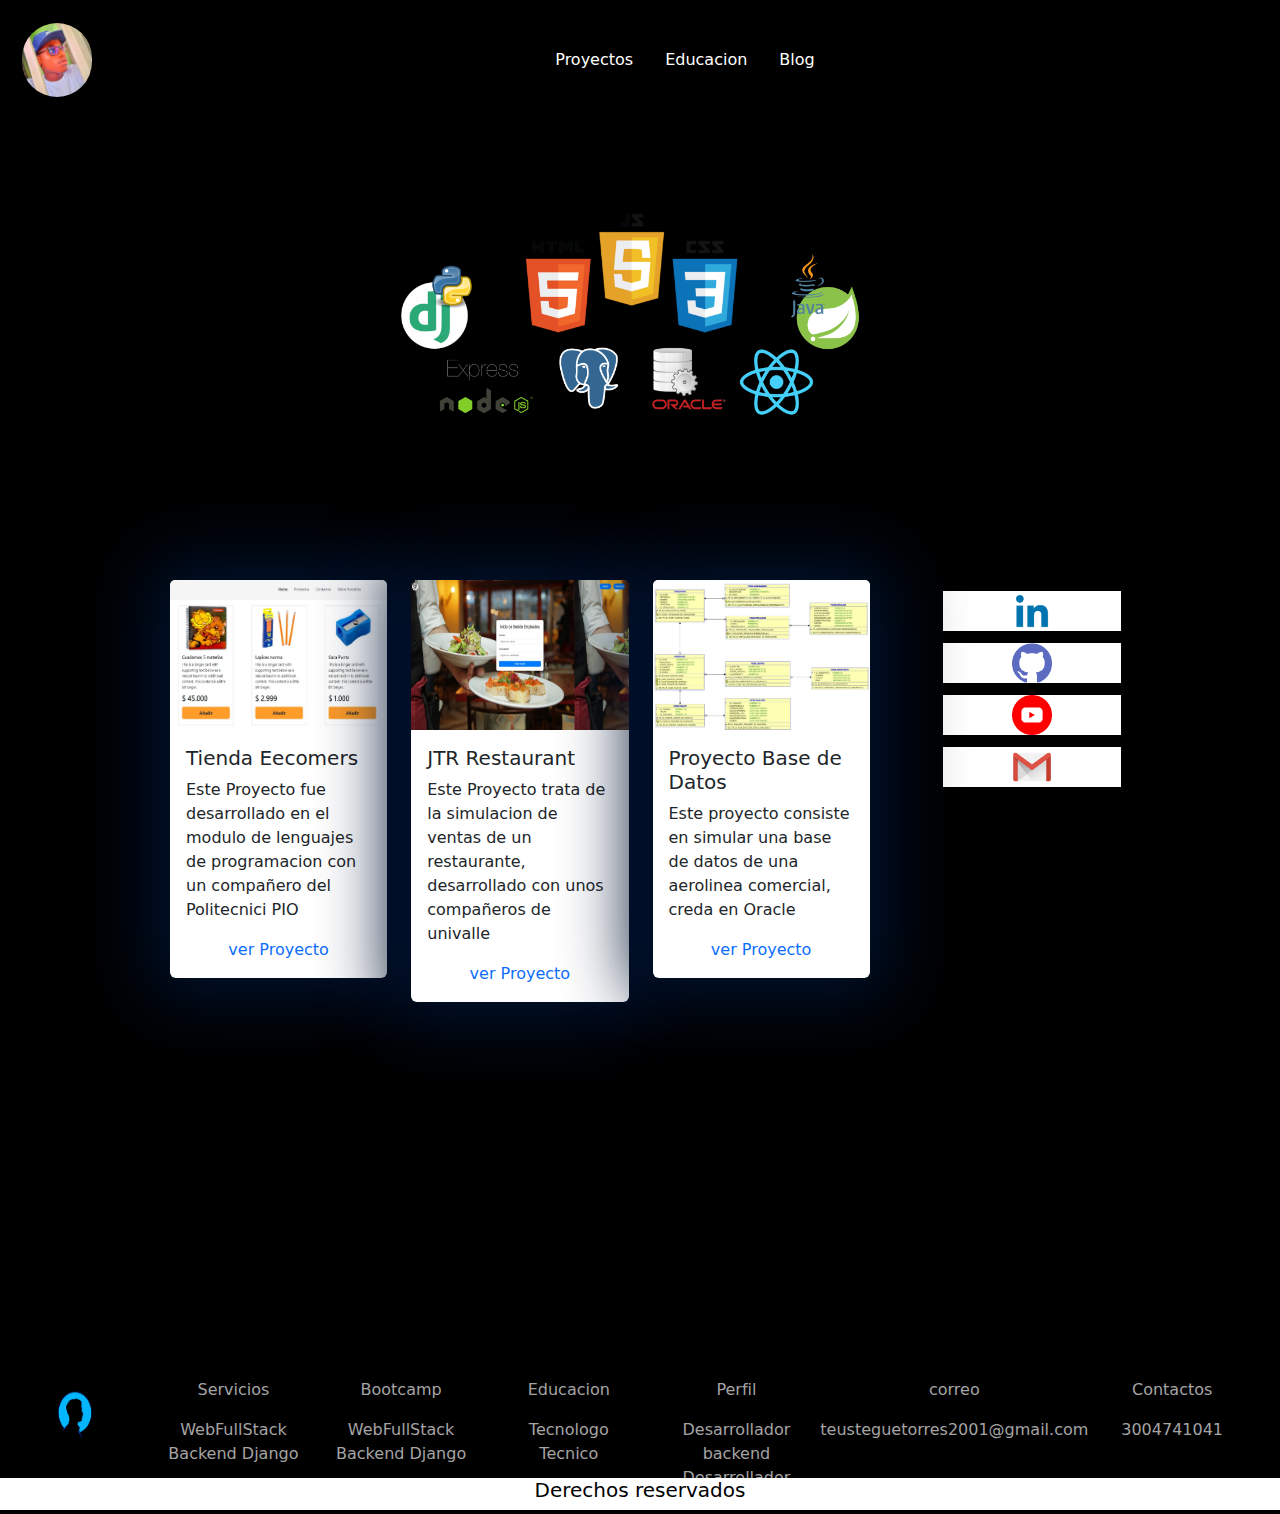
<file: templates/proyectos.html>
<!DOCTYPE html>
<html lang="es">
<head>
    <meta charset="UTF-8">
    <meta http-equiv="X-UA-Compatible" content="IE=edge">
    <meta name="viewport" content="width=device-width, initial-scale=1.0">
    <link href="https://cdn.jsdelivr.net/npm/bootstrap@5.3.3/dist/css/bootstrap.min.css" rel="stylesheet" integrity="sha384-QWTKZyjpPEjISv5WaRU9OFeRpok6YctnYmDr5pNlyT2bRjXh0JMhjY6hW+ALEwIH" crossorigin="anonymous">
    <link rel="stylesheet" href="/styles/proyectos.css">
    <title>Mateus T Torres</title>

</head>
<body>
  <header>
    <nav class="navbar navbar-dark navbar-expand-lg  fixed-top">
        <div class="container-fluid">
          <a class="navbar-brand " href="/index.html"><img style="width: 70px; border-radius: 70px;  margin: 10px;" src="/images/perfil.jpg" alt="logo"></a>
          <button class="navbar-toggler" type="button" data-bs-toggle="offcanvas" data-bs-target="#offcanvasDarkNavbar" aria-controls="offcanvasDarkNavbar" aria-label="Toggle navigation">
            <span class="navbar-toggler-icon"></span>
          </button>
          <div class="offcanvas offcanvas-end text-bg-dark" tabindex="-1" id="offcanvasDarkNavbar" aria-labelledby="offcanvasDarkNavbarLabel">
            <div class="offcanvas-header">
              <h5 class="offcanvas-title" id="offcanvasDarkNavbarLabel">Opciones</h5>
              <button type="button" class="btn-close btn-close-white" data-bs-dismiss="offcanvas" aria-label="Close"></button>
            </div>
            <div class="offcanvas-body">
              <ul class="navbar-nav justify-content-center flex-grow-1 pe-3">
                <li class="nav-item">
                  <a class="nav-link mx-lg-2 active" aria-current="page" href="proyectos.html">Proyectos</a>
                </li>
                <li class="nav-item">
                  <a class="nav-link mx-lg-2" href="educacion.html">Educacion</a>
                </li>
                <li class="nav-item">
                    <a class="nav-link mx-lg-2" href="blog.html">Blog</a>
                </li>
              </ul>
            </div>
          </div>
        </div>
      </nav>
</header>
    <section class="banner">
      <img src="/images/BannerProyectos.png" alt="">
    </section>
    <main>
      <section class="container container-fluid">
        <div class="row row-cols-1 row-cols-md-3 g-4">
          <div class="col">
            <div class="card">
              <img src="/images/tiendaEecomers.jpeg" class="card-img-top" alt="...">
              <div class="card-body">
                <h5 class="card-title">Tienda Eecomers</h5>
                <p class="card-text">Este Proyecto fue desarrollado en el modulo de lenguajes de programacion con un compañero del Politecnici PIO </p>
              </div>
              <p style="text-align: center; "><a style="text-decoration: none;" href="https://matius14.github.io/eecomers.com/index.html" target="_blank">ver Proyecto</a></p>
            </div>
          </div>
          <div class="col">
            <div class="card">
              <img src="/images/proyectoUnivalle.jpeg" class="card-img-top" alt="...">
              <div class="card-body">
                <h5 class="card-title">JTR Restaurant</h5>
                <p class="card-text">Este Proyecto trata de la simulacion de ventas de un restaurante, desarrollado con unos compañeros de univalle</p>
              </div>
              <p style="text-align: center; "><a style="text-decoration: none;" href="https://matius14.github.io/eecomers.com/index.html" target="_blank">ver Proyecto</a></p>
            </div>
          </div>
          <div class="col">
            <div class="card">
              <img src="/images/BaseDatos.jpeg" class="card-img-top" alt="...">
              <div class="card-body">
                <h5 class="card-title">Proyecto Base de Datos</h5>
                <p class="card-text">Este proyecto consiste en simular una base de datos de una aerolinea comercial, creda en Oracle</p>
              </div>
              <p style="text-align: center; "><a style="text-decoration: none;" href="https://matius14.github.io/eecomers.com/index.html" target="_blank">ver Proyecto</a></p>
            </div>
          </div>
        </div>
      </section>
      <section class="recursos">
        <article class="iconos">
            <div><a href="https://www.linkedin.com/in/mateus-tegue?utm_source=share&utm_campaign=share_via&utm_content=profile&utm_medium=android_app" target="_blank"><img style="width: 40px; height: 40px;" src="/images/linkedin.png" alt=""></a></div>
            <div><a href="https://github.com/matius14" target="_blank"><img style="width: 40px; height: 40px;" src="/images/github.png" alt=""></a></div>
            <div><a href="https://www.youtube.com/@San14-code" target="_blank"><img style="width: 40px; height: 40px;" src="/images/youtube.png" alt=""></a></div>
            <div><a href="#"><img style="width: 40px; height: 40px;" src="/images/gmail.png" alt=""></a></div>
        </article>
      </section>

    </main>
    <footer class="pie container-fluid row row-cols-1 row-cols-md-2 g-4">
      <article class="col sobreMin">
        <img src="/images/default.webp" alt="">
    </article>
    <article class="container-fluid  piePagina">
        <article class="col link">
            <p>Servicios</p>
            
            <li>WebFullStack</li>
            <li>Backend Django</li>
            
        </article>
        <article class="col">
            <p>Bootcamp</p>
                <li>WebFullStack</li>
                <li>Backend Django</li>
        </article>
        <article class="col">
            <p>Educacion</p>
                <li>Tecnologo</li>
                <li>Tecnico</li>
        </article>
        <article class="col">
            <p>Perfil</p>
                <li>Desarrollador backend</li>
                <li>Desarrollador frontend</li>
        </article>
        
        <article class="col">
            <p>correo</p>
            <li>teusteguetorres2001@gmail.com</li>
        </article>
        <article class="col copy">
            <p>Contactos</p>
            <li>3004741041</li>
        </article>

   
  </footer>
  <div class="copy" style="background-color: white; width: 100%; text-align: center; color: black;"><h5>Derechos reservados</h5></div>

  <script src="https://cdn.jsdelivr.net/npm/bootstrap@5.3.3/dist/js/bootstrap.bundle.min.js" integrity="sha384-YvpcrYf0tY3lHB60NNkmXc5s9fDVZLESaAA55NDzOxhy9GkcIdslK1eN7N6jIeHz" crossorigin="anonymous"></script>
</body>
</html>
</file>
<file: index.css>
nav{
    color: rgb(165, 164, 164);
    background-color: black;
}



body{
    font-family: sans-serif;
    margin: 0;
    display: flex;
    flex-direction: column;
    min-height: 100vh;
    justify-content: center;
    align-items: center;
    color: rgb(165, 164, 164);
    background-color: black;
    
}

main{
    width: 70%;
    display: flex;
    justify-content: center;
    align-items: center;
    margin:   auto;
    font-weight: bold;


 
  
   
}

main h1{
    font-size: 40px;
    
}




main p{
    font-size: 20px;
    
}




.navbar-toggler{
    border: none;
    font-size: 1.25rem;
}


.navbar-toggler:focus, .btn-close:focus{
    box-shadow: none;
    outline: none;
}

.nav-link{
    color: rgba(136, 136, 136, 0.932);
    font-weight: 500;
    position: relative;
}

.nav-link:hover, .nav-link.active{
    color: red;
}

.nav-link::before{
   content: "";
   position: absolute; 
   bottom: 0;
   left: 50%;
   transform: translateX(-50%);
   width: 0;
   height: 2px;
   background-color: white;
   visibility: hidden;
   transition: 0.3s ease-in-out;
}

.nav-link:hover::before{
    width: 100%;
    visibility: visible;
}

section{
    align-items: center;
    box-shadow: 0 0 70px 20px rgb(0, 19, 48);
     
    margin: 0 auto;
}

.descripcion{
    text-align: justify;
}



.animated-border {
    position: relative;
    display: inline-block;
    border-radius: 60%; 
    padding: 10px;
    background: linear-gradient(45deg, #ff416c, #ff4b2b, #1e90ff);
    animation: rotate-border 4s linear infinite; 
    width: 50%; 
    margin: 0 auto; 
}

.animated-border img {
    border-radius: 50%; 
    display: block;
    width: 100%; 
    height: auto; 
    object-fit: cover; 
}

@keyframes rotate-border {
    0% {
        background-position: 0% 50%;
    }
    50% {
        background-position: 100% 50%;
    }
    100% {
        background-position: 0% 50%;
    }
}


.animation {
    text-align: center;
    margin-top: 50px;
    color: white;
}

.animation h1 {
    font-size: 2.5rem;
    margin-bottom: 20px;
}

.animation p {
    font-size: 1.2rem;
    line-height: 1.6;
    color: #dcdcdc;
}





article{
    width: 50%;
    display: block;
    margin: 0 auto;
}



img{
   
    width: 50%; 
}


.profile{
    border-radius: 400px;
}


footer{
    text-align: center;
    width: 100%;
    display: flex;
    margin: 0;
    margin-top: auto;
    height: 100px;
    color: rgba(136, 136, 136, 0.932);

   
}




footer section img{
    width: 70px;
    margin: 0;
}

section, article, h2 , ul, li{
    margin: 0;

}

footer article img{
    width: 100px;
    height: 70px;
    

}




.sobreMin{
    margin: 0;
    width: 10%;
    height: 100px;
    
}

footer a{
   
    text-decoration: none;
    text-align: center;

}

.piePagina{
    width: 90%;
    display: flex;
    margin: 0 ;
}

li{
    list-style: none;
}



@media (max-width:900px) {

 

    .sobreMin{
        margin: 0;
        width: 100%;
        
        
    }
    .sobreMin img{
        margin: 0 auto;
    }
    
    footer a{  
        display: block;
        color: white;
        text-align: center;
    }
    

    .piePagina{
        width: 100%;
        display: grid;
        grid-template-columns: 1fr 1fr 1fr;
    
    }
    .piePagina article{
        width: 100%;
        
        
    }
    .copy{
        display: none;
     }
   
}


@media (max-width:500px) {

    

    .sobreMin{
        align-items: center;
        justify-content: center;
        width: 100%;
       
        
    }

    
    footer a{
        display: block;
    }
    
    .piePagina{
        width: 100%;
        display: grid;
        grid-template-columns: 1fr 1fr ;
    
    }

    .copy{
       display: none;
    }
  
}
</file>
<file: blog.css>
nav {
    background-color: black;
    color: rgb(165, 164, 164);
}

body {
    font-family: Arial, sans-serif;
    margin: 0;
    display: flex;
    flex-direction: column;
    min-height: 100vh;
    justify-content: center;
    align-items: center;
    color: rgb(165, 164, 164);
    background-color: black;
}

.navbar {
    background-color: #000;
}

.card {
    border-radius: 10px;
    overflow: hidden;
    transition: transform 0.3s ease, box-shadow 0.3s ease; 
}

.card:hover {
    transform: translateY(-10px); 
    box-shadow: 0 0 25px 5px rgb(0, 19, 48); 
}

.card-img-top {
    border-bottom: 2px solid #ddd;
}

.card-title {
    font-size: 1.25rem;
    margin-bottom: 0.5rem;
}

.card-text {
    font-size: 0.9rem;
    color: #6c757d;
}

.card img {
    height: 250px;
}

.navbar-toggler {
    border: none;
    font-size: 1.25rem;
}

.navbar-toggler:focus, .btn-close:focus {
    box-shadow: none;
    outline: none;
}

.nav-link {
    color: white;
    font-weight: 500;
    position: relative;
}

.nav-link:hover, .nav-link.active {
    color: red;
}

.nav-link::before {
    content: "";
    position: absolute;
    bottom: 0;
    left: 50%;
    transform: translateX(-50%);
    width: 0;
    height: 2px;
    background-color: white;
    visibility: hidden;
    transition: 0.3s ease-in-out;
}

.nav-link:hover::before {
    width: 100%;
    visibility: visible;
}

.card {
    box-shadow: 0 0 50px 10px rgb(0, 19, 48);
}

.contenido {
    margin-top: 250px;
}

footer {
    width: 100%;
    background-color: black;
    color: #fff;
}

@media (max-width: 770px) {
    main {
        display: block;
        margin-top: 100px;
        width: 100%;
    }

    .row{
        margin-top: 50px;
    }

    .container {
        width: 90% !important;
        max-width: 90% !important;
        padding: 0;
        margin: 0 auto;
    }

    .recursos {
        width: 100%;
        margin: 10px auto;
    }

    .recursos article div {
        width: 90%;
        height: 50px;
        margin: 0 auto;
    }

    .piePagina {
        width: 100%;
        display: grid;
        grid-template-columns: 1fr 1fr 1fr;
    }
}


.card {
    transition: transform 0.3s ease, box-shadow 0.3s ease;
}


.row-cols-1.row-cols-md-3.g-4 {
    display: flex;
    justify-content: space-between; 
    flex-wrap: wrap; 

}
</file>
<file: educacion.css>
nav {
    background-color: black;
    color: rgb(195, 195, 195);
    animation: fadeIn 1s ease-in-out; 
}

.navbar-toggler {
    border: none;
    font-size: 1.25rem;
    transition: transform 0.3s ease; 
}

body{
    background-color: black;
    color: rgb(195, 195, 195);
}

.navbar-toggler:focus, .btn-close:focus {
    box-shadow: none;
    outline: none;
}

.nav-link {
    color: white;
    font-weight: 500;
    position: relative;
    padding: 10px 15px;
    transition: all 0.3s ease; 
}

.nav-link:hover, .nav-link.active {
    color: red;
    transform: scale(1.1); 
}

.nav-link::before {
    content: "";
    position: absolute;
    bottom: 0;
    left: 50%;
    transform: translateX(-50%);
    width: 0;
    height: 2px;
    background-color: white;
    visibility: hidden;
    transition: 0.3s ease-in-out;
}

.nav-link:hover::before {
    width: 100%;
    visibility: visible;
}


.banner {
    width: 40%;
    margin: 30px auto;
    margin-top: 200px;
    animation: slideIn 1.5s ease-out; 
}

.banner img {
    width: 300px;
    height: 400px;
    border-radius: 20px;
    display: block;
    margin: 0 auto;
    transition: transform 0.3s ease-in-out; 
}

.banner img:hover {
    transform: scale(1.1);
}


.cartas {
    display: flex;
    gap: 20px;
    animation: fadeInUp 1.2s ease-out; 
}

.car {
    text-align: center;
    margin: 10px;
    box-shadow: 0 0 70px 20px rgb(0, 19, 48);
    transition: transform 0.3s ease, box-shadow 0.3s ease; 
}

.car img {
    height: 200px;
    transition: transform 0.3s ease;
}

.car:hover {
    transform: translateY(-10px);
    box-shadow: 0 0 30px 10px rgba(0, 19, 48, 0.6);
}

.car img:hover {
    transform: scale(1.05);
}


footer {
    color: white;
    text-align: center;
    margin-top: 300px;
    animation: fadeIn 2s ease-out;
}


@keyframes fadeIn {
    from {
        opacity: 0;
    }
    to {
        opacity: 1;
    }
}

@keyframes fadeInUp {
    from {
        opacity: 0;
        transform: translateY(20px);
    }
    to {
        opacity: 1;
        transform: translateY(0);
    }
}

@keyframes slideIn {
    from {
        opacity: 0;
        transform: translateX(-50px);
    }
    to {
        opacity: 1;
        transform: translateX(0);
    }
}

@media (max-width: 1000px) {
    .contenido {
        width: 80%;
        margin: 0 auto;
    }

    .cartas {
        text-align: center;
        width: 100%;
        display: grid;
        grid-template-columns: 1fr;
    }

    .cartas div {
        width: 100%;
        display: grid;
        grid-template-columns: 1fr;
        margin: 10px auto;
    }
}

@media (max-width: 500px) {
    .contenido {
        width: 100%;
        margin: 0 auto;
    }

    .container {
        width: 100%;
        display: grid;
        margin: 0 auto;
    }

    .sesion {
        width: 100%;
        text-align: center;
    }

    .cartas {
        text-align: center;
        width: 100%;
        display: block;
    }

    .cartas div {
        width: 100%;
        display: grid;
        grid-template-columns: 1fr;
        margin: 10px auto;
    }

    .banner img {
        width: 100%;
    }
}
</file>
<file: proyectos.css>
nav{
    background-color: black;
    color: rgb(165, 164, 164);
}

body{
    margin: 0;
    display: flex;
    flex-direction: column;
    min-height: 100vh;
    justify-content: center;
    align-items: center;
    color: rgb(165, 164, 164);
    background-color: black;
    
}

.banner{
    margin-top: 200px;
}


.banner img{
    width: 100%;
    height: 250px;
}


main{
    margin: 0 auto;
    width: 80%;
    display: flex;
    margin-top: 100px;
    margin-bottom: 100px;
    
}


.navbar-toggler{
    border: none;
    font-size: 1.25rem;
}


.navbar-toggler:focus, .btn-close:focus{
    box-shadow: none;
    outline: none;
}

.nav-link{
    color: white;
    font-weight: 500;
    position: relative;
}

.nav-link:hover, .nav-link.active{
    color: red;
}

.nav-link::before{
   content: "";
   position: absolute; 
   bottom: 0;
   left: 50%;
   transform: translateX(-50%);
   width: 0;
   height: 2px;
   background-color: white;
   visibility: hidden;
   transition: 0.3s ease-in-out;
}

.nav-link:hover::before{
    width: 100%;
    visibility: visible;
}


.container{
    margin: 30px;
    width: 80%;
    margin-bottom: 300px;
    
    
    

}



.card {
    border: none;
    box-shadow: 0 0 70px 20px rgb(0, 19, 48);
    transition: transform 0.3s ease-in-out, box-shadow 0.3s ease-in-out;
}


.card:hover {
    transform: scale(1.05) translateY(-10px);
    box-shadow: 0 0 100px 30px rgb(0, 50, 100);
}



.recursos{
    width: 20%;
    margin: 30px;
   
    
}

.card{
    border: none;
    box-shadow: 0 0 70px 20px rgb(0, 19, 48);
   
}


.iconos div{
    text-align: center;
    background-color: white;
    border: 1px solid black;
    margin-top: 10px;

   
}



footer{
    width: 100%;
    margin-top: 0 auto;
    height: 100px;
    padding-bottom: 30px;
    text-align: center;

   
}

footer h1{
    margin: 0;
}





footer section img{
    width: 70px;
    margin: 0;
}

section, article, h2 , ul, li{
    margin: 0;

}

footer article img{
    width: 100px;
    height: 70px;

}


.sobreMin{
    margin: 0;
    width: 10%;
    height: 100px;
    
}

footer a{
   
    text-decoration: none;
    text-align: center;

}

.piePagina{
    width: 90%;
    display: flex;
    margin: 0 ;
}

li{
    list-style: none;
}

.container img{
    height: 150px;
}


@media (max-width:999px) {
    main{
        margin-top: 100px;
        width: 100%;
    }

    


    .row{
        
        display: grid;
        grid-template-columns: 1fr 1fr;
    }

    .row div{
        width: 100%;
       
    }

    .recursos{
        width: 30%;
        
    }


    .iconos div{
        text-align: center;
        background-color: rgb(88, 88, 88);
        border: 1px solid black;
        margin-top: 10px;
    
       
    }
    

    .card{
        border: none;
    }

    .pie{
        display: block;
    }

    .sobreMin{
        margin: 0 auto;
        width: 100%;
        
       
        
        
    }
    .sobreMin img{
        margin: 0 auto;
    }
    
    footer a{  
        display: block;
        color: white;
        text-align: center;
    }
    

    .piePagina{
        width: 100%;
        display: grid;
        grid-template-columns: 1fr 1fr 1fr 1fr;
    
    }
    .piePagina article{
        width: 100%;
        
        
    }

    .copy{
        display: none;
    }

}


@media (max-width:700px) {
    main{
        display: block;
        margin-top: 100px;
        width: 100%;
        
        
    }

 

    .container {
        width: 90% !important; 
        max-width: 90% !important; 
        padding: 0; 
        margin: 0 auto;
    
    }

    .recursos{
        width:  100%;
        margin:10px auto;
        
    }
    
    .recursos article{
        margin-top: 50px;
    }

    
    .recursos article div{
        margin-top: 20px;
        height: 50px;
        display: flex;
        flex-direction: column;
        justify-content: center;
        align-items: center;
        background-color: rgb(88, 88, 88);
       
    




    }

    .recursos article div{
        display: grid;
        height: 60px;
     
        
    

    }

 



  

    .piePagina{
        width: 100%;
        display: grid;
        grid-template-columns: 1fr 1fr 1fr;
    
    }
    
    
       
}

 







@media (max-width:550px) {
    main{
        width: 100%;
        display: block;
    }


    .container {
        width: 100% !important; 
        max-width: 100% !important; 
        padding: 0; 
        margin: 0 auto; 
    }


    .row{
        
        display: grid;
        grid-template-columns: 1fr ;
        width: 100%;
        margin: 0 auto;
    }

    .row div{
        
        width: 100%;
       
    }

    .recursos{
        width:  100%;
        margin:10px auto;
        
    }

    .card{
        border: none;
    }

    .piePagina{
        width: 100%;
        display: grid;
        grid-template-columns: 1fr 1fr ;
    
    }



    

@media (min-width:500px) {
    main{
        width: 100%;
        display: block;
    }
    
    .container {
        
        width: 100% !important;
        max-width: 100% !important; 
        padding: 0; 
        margin: 0 auto; 
    }



    .row{
        
        display: grid;
        grid-template-columns: 1fr ;
    }

    .row div{
        width: 100%;
       
    }

    .recursos{
        width:  100%;
        margin:10px auto;
        
    }

    .card{
        border: none;
    }

    .piePagina{
        width: 100%;
        display: grid;
        grid-template-columns: 1fr 1fr 1fr;
    
    }


 }

    
}
</file>
<file: styles/blog.css>
nav {
    background-color: black;
    color: rgb(165, 164, 164);
}

body {
    font-family: Arial, sans-serif;
    margin: 0;
    display: flex;
    flex-direction: column;
    min-height: 100vh;
    justify-content: center;
    align-items: center;
    color: rgb(165, 164, 164);
    background-color: black;
}

.navbar {
    background-color: #000;
}

.card {
    border-radius: 10px;
    overflow: hidden;
    transition: transform 0.3s ease, box-shadow 0.3s ease; 
}

.card:hover {
    transform: translateY(-10px); 
    box-shadow: 0 0 25px 5px rgb(0, 19, 48); 
}

.card-img-top {
    border-bottom: 2px solid #ddd;
}

.card-title {
    font-size: 1.25rem;
    margin-bottom: 0.5rem;
}

.card-text {
    font-size: 0.9rem;
    color: #6c757d;
}

.card img {
    height: 250px;
}

.navbar-toggler {
    border: none;
    font-size: 1.25rem;
}

.navbar-toggler:focus, .btn-close:focus {
    box-shadow: none;
    outline: none;
}

.nav-link {
    color: white;
    font-weight: 500;
    position: relative;
}

.nav-link:hover, .nav-link.active {
    color: red;
}

.nav-link::before {
    content: "";
    position: absolute;
    bottom: 0;
    left: 50%;
    transform: translateX(-50%);
    width: 0;
    height: 2px;
    background-color: white;
    visibility: hidden;
    transition: 0.3s ease-in-out;
}

.nav-link:hover::before {
    width: 100%;
    visibility: visible;
}

.card {
    box-shadow: 0 0 50px 10px rgb(0, 19, 48);
}

.contenido {
    margin-top: 250px;
}

footer {
    width: 100%;
    background-color: black;
    color: #fff;
}

@media (max-width: 770px) {
    main {
        display: block;
        margin-top: 100px;
        width: 100%;
    }

    .row{
        margin-top: 50px;
    }

    .container {
        width: 90% !important;
        max-width: 90% !important;
        padding: 0;
        margin: 0 auto;
    }

    .recursos {
        width: 100%;
        margin: 10px auto;
    }

    .recursos article div {
        width: 90%;
        height: 50px;
        margin: 0 auto;
    }

    .piePagina {
        width: 100%;
        display: grid;
        grid-template-columns: 1fr 1fr 1fr;
    }
}


.card {
    transition: transform 0.3s ease, box-shadow 0.3s ease;
}


.row-cols-1.row-cols-md-3.g-4 {
    display: flex;
    justify-content: space-between; 
    flex-wrap: wrap; 

}
</file>
<file: styles/educacion.css>
nav {
    background-color: black;
    color: rgb(195, 195, 195);
    animation: fadeIn 1s ease-in-out; 
}

.navbar-toggler {
    border: none;
    font-size: 1.25rem;
    transition: transform 0.3s ease; 
}

body{
    background-color: black;
    color: rgb(195, 195, 195);
}

.navbar-toggler:focus, .btn-close:focus {
    box-shadow: none;
    outline: none;
}

.nav-link {
    color: white;
    font-weight: 500;
    position: relative;
    padding: 10px 15px;
    transition: all 0.3s ease; 
}

.nav-link:hover, .nav-link.active {
    color: red;
    transform: scale(1.1); 
}

.nav-link::before {
    content: "";
    position: absolute;
    bottom: 0;
    left: 50%;
    transform: translateX(-50%);
    width: 0;
    height: 2px;
    background-color: white;
    visibility: hidden;
    transition: 0.3s ease-in-out;
}

.nav-link:hover::before {
    width: 100%;
    visibility: visible;
}


.banner {
    width: 40%;
    margin: 30px auto;
    margin-top: 200px;
    animation: slideIn 1.5s ease-out; 
}

.banner img {
    width: 300px;
    height: 400px;
    border-radius: 20px;
    display: block;
    margin: 0 auto;
    transition: transform 0.3s ease-in-out; 
}

.banner img:hover {
    transform: scale(1.1);
}


.cartas {
    display: flex;
    gap: 20px;
    animation: fadeInUp 1.2s ease-out; 
}

.car {
    text-align: center;
    margin: 10px;
    box-shadow: 0 0 70px 20px rgb(0, 19, 48);
    transition: transform 0.3s ease, box-shadow 0.3s ease; 
}

.car img {
    height: 200px;
    transition: transform 0.3s ease;
}

.car:hover {
    transform: translateY(-10px);
    box-shadow: 0 0 30px 10px rgba(0, 19, 48, 0.6);
}

.car img:hover {
    transform: scale(1.05);
}


footer {
    color: white;
    text-align: center;
    margin-top: 300px;
    animation: fadeIn 2s ease-out;
}


@keyframes fadeIn {
    from {
        opacity: 0;
    }
    to {
        opacity: 1;
    }
}

@keyframes fadeInUp {
    from {
        opacity: 0;
        transform: translateY(20px);
    }
    to {
        opacity: 1;
        transform: translateY(0);
    }
}

@keyframes slideIn {
    from {
        opacity: 0;
        transform: translateX(-50px);
    }
    to {
        opacity: 1;
        transform: translateX(0);
    }
}

@media (max-width: 1000px) {
    .contenido {
        width: 80%;
        margin: 0 auto;
    }

    .cartas {
        text-align: center;
        width: 100%;
        display: grid;
        grid-template-columns: 1fr;
    }

    .cartas div {
        width: 100%;
        display: grid;
        grid-template-columns: 1fr;
        margin: 10px auto;
    }
}

@media (max-width: 500px) {
    .contenido {
        width: 100%;
        margin: 0 auto;
    }

    .container {
        width: 100%;
        display: grid;
        margin: 0 auto;
    }

    .sesion {
        width: 100%;
        text-align: center;
    }

    .cartas {
        text-align: center;
        width: 100%;
        display: block;
    }

    .cartas div {
        width: 100%;
        display: grid;
        grid-template-columns: 1fr;
        margin: 10px auto;
    }

    .banner img {
        width: 100%;
    }
}
</file>
<file: styles/proyectos.css>
nav{
    background-color: black;
    color: rgb(165, 164, 164);
}

body{
    margin: 0;
    display: flex;
    flex-direction: column;
    min-height: 100vh;
    justify-content: center;
    align-items: center;
    color: rgb(165, 164, 164);
    background-color: black;
    
}

.banner{
    margin-top: 200px;
}


.banner img{
    width: 100%;
    height: 250px;
}


main{
    margin: 0 auto;
    width: 80%;
    display: flex;
    margin-top: 100px;
    margin-bottom: 100px;
    
}


.navbar-toggler{
    border: none;
    font-size: 1.25rem;
}


.navbar-toggler:focus, .btn-close:focus{
    box-shadow: none;
    outline: none;
}

.nav-link{
    color: white;
    font-weight: 500;
    position: relative;
}

.nav-link:hover, .nav-link.active{
    color: red;
}

.nav-link::before{
   content: "";
   position: absolute; 
   bottom: 0;
   left: 50%;
   transform: translateX(-50%);
   width: 0;
   height: 2px;
   background-color: white;
   visibility: hidden;
   transition: 0.3s ease-in-out;
}

.nav-link:hover::before{
    width: 100%;
    visibility: visible;
}


.container{
    margin: 30px;
    width: 80%;
    margin-bottom: 300px;
    
    
    

}



.card {
    border: none;
    box-shadow: 0 0 70px 20px rgb(0, 19, 48);
    transition: transform 0.3s ease-in-out, box-shadow 0.3s ease-in-out;
}


.card:hover {
    transform: scale(1.05) translateY(-10px);
    box-shadow: 0 0 100px 30px rgb(0, 50, 100);
}



.recursos{
    width: 20%;
    margin: 30px;
   
    
}

.card{
    border: none;
    box-shadow: 0 0 70px 20px rgb(0, 19, 48);
   
}


.iconos div{
    text-align: center;
    background-color: white;
    border: 1px solid black;
    margin-top: 10px;

   
}



footer{
    width: 100%;
    margin-top: 0 auto;
    height: 100px;
    padding-bottom: 30px;
    text-align: center;

   
}

footer h1{
    margin: 0;
}





footer section img{
    width: 70px;
    margin: 0;
}

section, article, h2 , ul, li{
    margin: 0;

}

footer article img{
    width: 100px;
    height: 70px;

}


.sobreMin{
    margin: 0;
    width: 10%;
    height: 100px;
    
}

footer a{
   
    text-decoration: none;
    text-align: center;

}

.piePagina{
    width: 90%;
    display: flex;
    margin: 0 ;
}

li{
    list-style: none;
}

.container img{
    height: 150px;
}


@media (max-width:999px) {
    main{
        margin-top: 100px;
        width: 100%;
    }

    


    .row{
        
        display: grid;
        grid-template-columns: 1fr 1fr;
    }

    .row div{
        width: 100%;
       
    }

    .recursos{
        width: 30%;
        
    }


    .iconos div{
        text-align: center;
        background-color: rgb(88, 88, 88);
        border: 1px solid black;
        margin-top: 10px;
    
       
    }
    

    .card{
        border: none;
    }

    .pie{
        display: block;
    }

    .sobreMin{
        margin: 0 auto;
        width: 100%;
        
       
        
        
    }
    .sobreMin img{
        margin: 0 auto;
    }
    
    footer a{  
        display: block;
        color: white;
        text-align: center;
    }
    

    .piePagina{
        width: 100%;
        display: grid;
        grid-template-columns: 1fr 1fr 1fr 1fr;
    
    }
    .piePagina article{
        width: 100%;
        
        
    }

    .copy{
        display: none;
    }

}


@media (max-width:700px) {
    main{
        display: block;
        margin-top: 100px;
        width: 100%;
        
        
    }

 

    .container {
        width: 90% !important; 
        max-width: 90% !important; 
        padding: 0; 
        margin: 0 auto;
    
    }

    .recursos{
        width:  100%;
        margin:10px auto;
        
    }
    
    .recursos article{
        margin-top: 50px;
    }

    
    .recursos article div{
        margin-top: 20px;
        height: 50px;
        display: flex;
        flex-direction: column;
        justify-content: center;
        align-items: center;
        background-color: rgb(88, 88, 88);
       
    




    }

    .recursos article div{
        display: grid;
        height: 60px;
     
        
    

    }

 



  

    .piePagina{
        width: 100%;
        display: grid;
        grid-template-columns: 1fr 1fr 1fr;
    
    }
    
    
       
}

 







@media (max-width:550px) {
    main{
        width: 100%;
        display: block;
    }


    .container {
        width: 100% !important; 
        max-width: 100% !important; 
        padding: 0; 
        margin: 0 auto; 
    }


    .row{
        
        display: grid;
        grid-template-columns: 1fr ;
        width: 100%;
        margin: 0 auto;
    }

    .row div{
        
        width: 100%;
       
    }

    .recursos{
        width:  100%;
        margin:10px auto;
        
    }

    .card{
        border: none;
    }

    .piePagina{
        width: 100%;
        display: grid;
        grid-template-columns: 1fr 1fr ;
    
    }



    

@media (min-width:500px) {
    main{
        width: 100%;
        display: block;
    }
    
    .container {
        
        width: 100% !important;
        max-width: 100% !important; 
        padding: 0; 
        margin: 0 auto; 
    }



    .row{
        
        display: grid;
        grid-template-columns: 1fr ;
    }

    .row div{
        width: 100%;
       
    }

    .recursos{
        width:  100%;
        margin:10px auto;
        
    }

    .card{
        border: none;
    }

    .piePagina{
        width: 100%;
        display: grid;
        grid-template-columns: 1fr 1fr 1fr;
    
    }


 }

    
}
</file>
